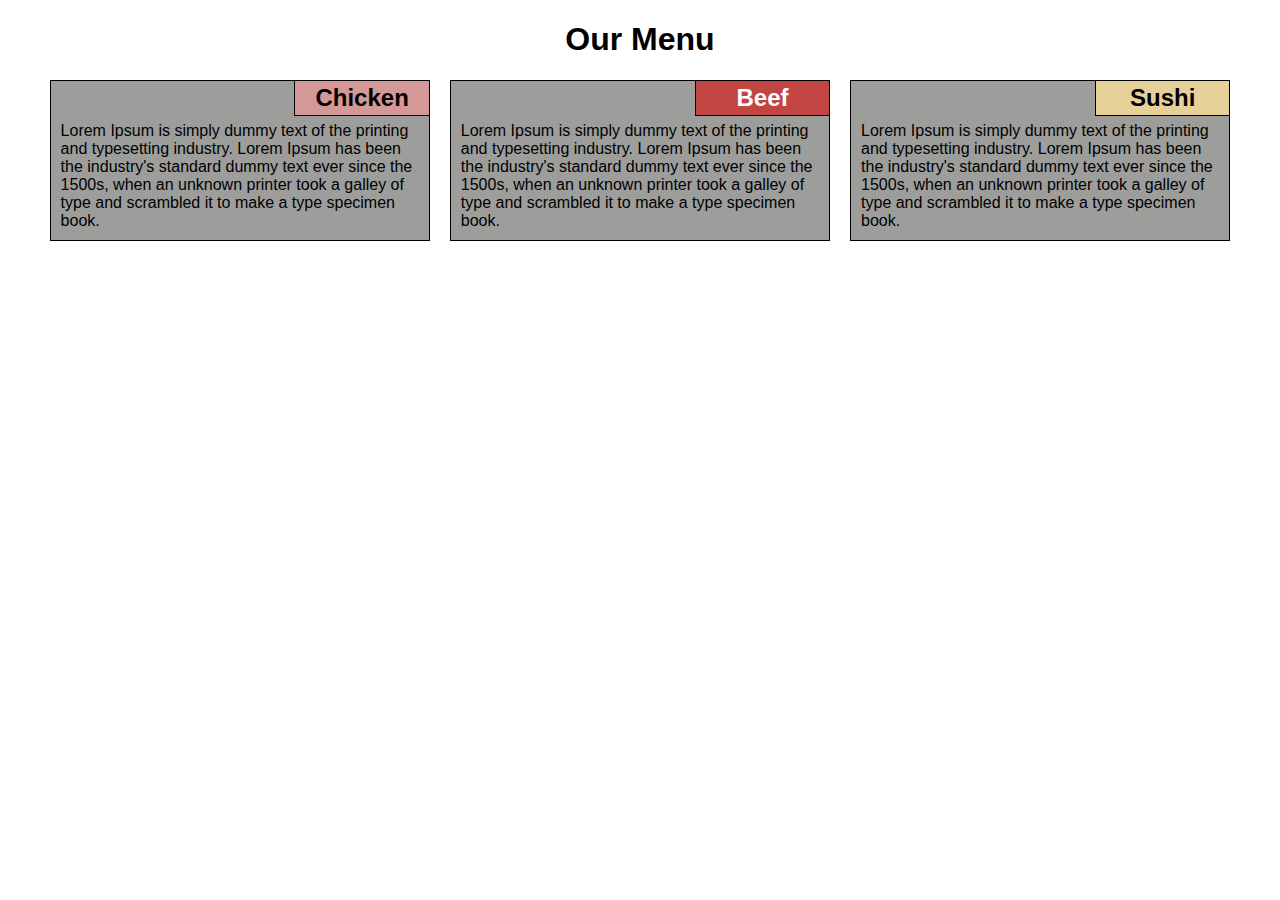
<file: module2/index.html>
<!DOCTYPE html>
<html lang="en">
<head>
    <meta charset="UTF-8">
    <meta name="viewport" content="width=device-width, initial-scale=1.0">
    <meta http-equiv="X-UA-Compatible" content="ie=edge">

    <link rel="stylesheet" href="css/style.css">
    
    <title>Module2-Solution</title>
</head>
<body>
    <div class="container">
        <h1>our menu</h1>
        <div class="row">
            <div class="col-lg-4 col-md-6 col-sm-12">
                <div class="section">
                    <div class="section_title chicken">
                        <h2>chicken</h2>
                    </div>
                    <p>
                        Lorem Ipsum is simply dummy text of the printing and typesetting industry. Lorem Ipsum has been the industry's standard dummy text ever since the 1500s, when an unknown printer took a galley of type and scrambled it to make a type specimen book.
                    </p>
                </div>
            </div>
            <div class="col-lg-4 col-md-6 col-sm-12">
                <div class="section">
                    <div class="section_title beef">
                        <h2>beef</h2>
                    </div>
                    <p>
                        Lorem Ipsum is simply dummy text of the printing and typesetting industry. Lorem Ipsum has been the industry's standard dummy text ever since the 1500s, when an unknown printer took a galley of type and scrambled it to make a type specimen book. 
                    </p>
                </div>
            </div>
            <div class="col-lg-4 col-md-12 col-sm-12">
                <div class="section">
                    <div class="section_title sushi">
                        <h2>sushi</h2>
                    </div>
                    <p>
                        Lorem Ipsum is simply dummy text of the printing and typesetting industry. Lorem Ipsum has been the industry's standard dummy text ever since the 1500s, when an unknown printer took a galley of type and scrambled it to make a type specimen book. 
                    </p>
                </div>
            </div>
        </div>
    </div>
</body>
</html>
</file>
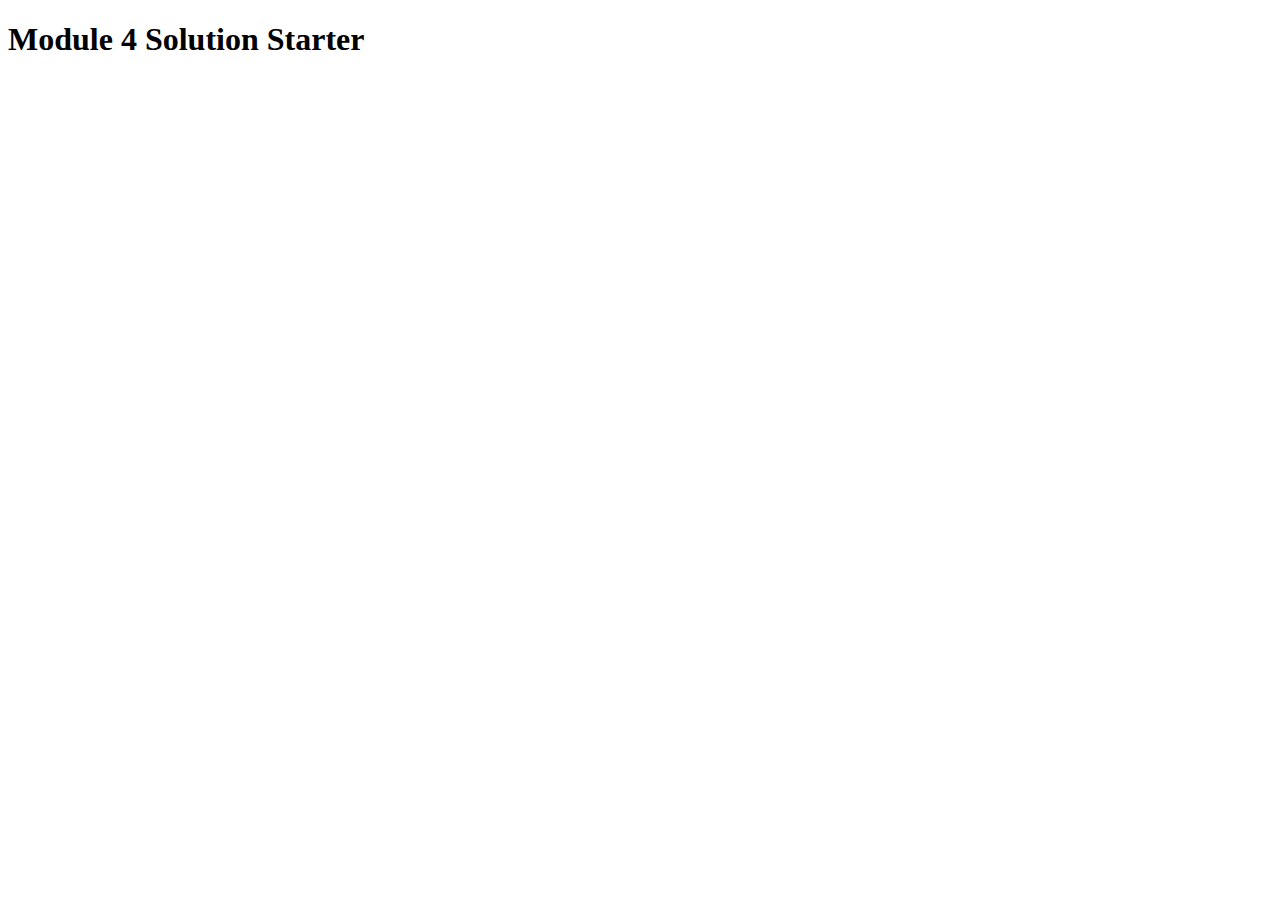
<file: module4_assign/index.html>
<!DOCTYPE html>
<html>
<head>
  <meta charset="utf-8">
  <title>Module 4 Solution Starter</title>
  <script>
    var names = []; // DO NOT REMOVE
  </script>
  <script src="SpeakHello.js"></script>
  <script src="SpeakGoodBye.js"></script>
  <script src="script.js"></script>
</head>
<body>
  <h1>Module 4 Solution Starter</h1>
</body>
</html>
</file>
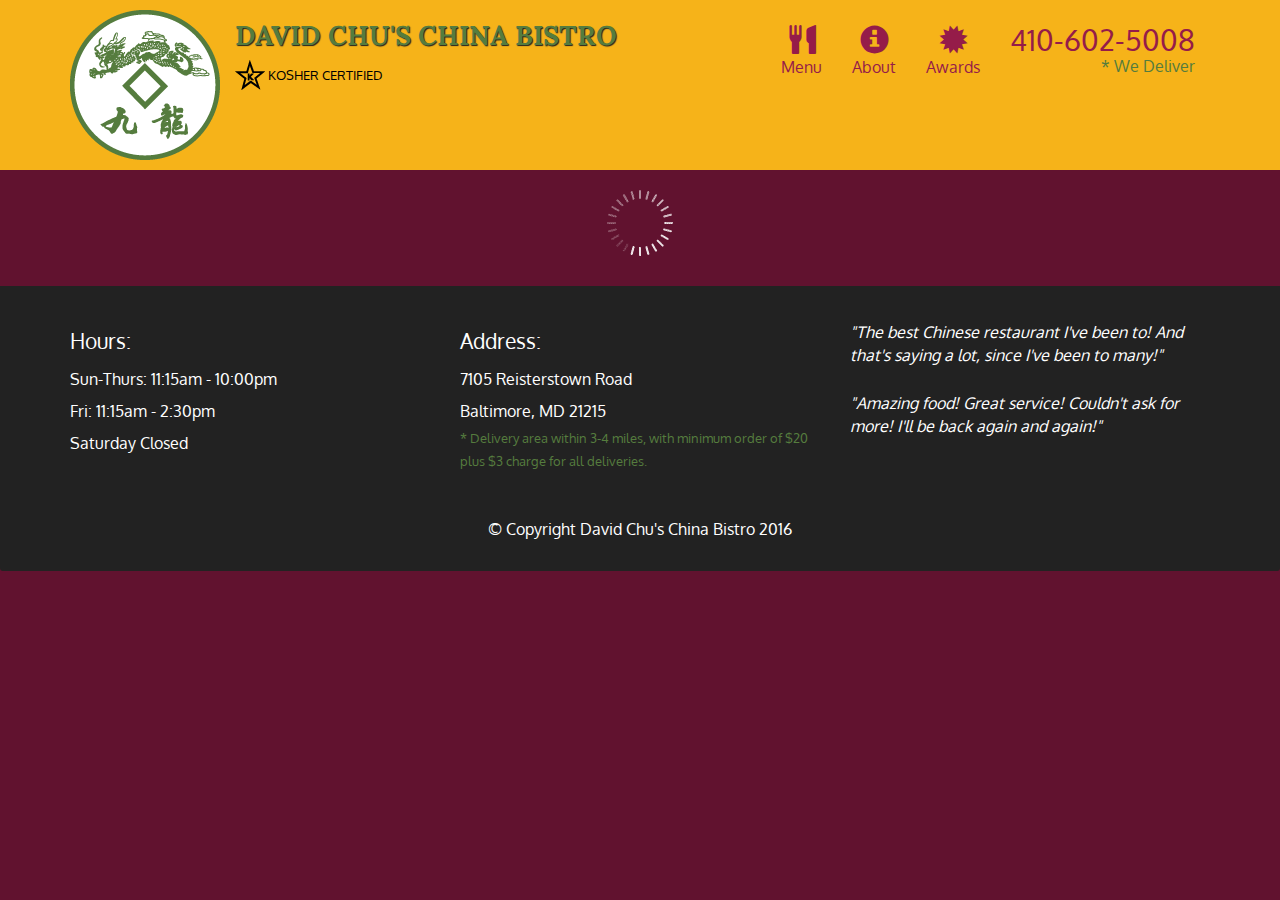
<file: module5/index.html>
<!doctype html>
<html lang="en">
  <head>
    <meta charset="utf-8">
    <meta http-equiv="X-UA-Compatible" content="IE=edge">
    <meta name="viewport" content="width=device-width, initial-scale=1">
    <title>David Chu's China Bistro</title>
    <link rel="stylesheet" href="css/bootstrap.min.css">
    <link rel="stylesheet" href="css/styles.css">
    <link href='https://fonts.googleapis.com/css?family=Oxygen:400,300,700' rel='stylesheet' type='text/css'>
    <link href='https://fonts.googleapis.com/css?family=Lora' rel='stylesheet' type='text/css'>
  </head>
<body>
  <header>
    <nav id="header-nav" class="navbar navbar-default">
      <div class="container">
        <div class="navbar-header">
          <a href="index.html" class="pull-left visible-md visible-lg">
            <div id="logo-img" alt="Logo image"></div>
          </a>

          <div class="navbar-brand">
            <a href="index.html"><h1>David Chu's China Bistro</h1></a>
            <p>
              <img src="images/star-k-logo.png" alt="Kosher certification">
              <span>Kosher Certified</span>
            </p>
          </div>

          <button id="navbarToggle" type="button" class="navbar-toggle collapsed" data-toggle="collapse" data-target="#collapsable-nav" aria-expanded="false">
            <span class="sr-only">Toggle navigation</span>
            <span class="icon-bar"></span>
            <span class="icon-bar"></span>
            <span class="icon-bar"></span>
          </button>
        </div>
        
        <div id="collapsable-nav" class="collapse navbar-collapse">
           <ul id="nav-list" class="nav navbar-nav navbar-right">
            <li id="navHomeButton" class="visible-xs active">
              <a href="index.html">
                <span class="glyphicon glyphicon-home"></span> Home</a>
            </li>
            <li id="navMenuButton">
              <a href="#" onclick="$dc.loadMenuCategories();">
                <span class="glyphicon glyphicon-cutlery"></span><br class="hidden-xs"> Menu</a>
            </li>
            <li>
              <a href="#">
                <span class="glyphicon glyphicon-info-sign"></span><br class="hidden-xs"> About</a>
            </li>
            <li>
              <a href="#">
                <span class="glyphicon glyphicon-certificate"></span><br class="hidden-xs"> Awards</a>
            </li>
            <li id="phone" class="hidden-xs">
              <a href="tel:410-602-5008">
                <span>410-602-5008</span></a><div>* We Deliver</div>
            </li>
          </ul><!-- #nav-list -->
        </div><!-- .collapse .navbar-collapse -->
      </div><!-- .container -->
    </nav><!-- #header-nav -->
  </header>

  <div id="call-btn" class="visible-xs">
    <a class="btn" href="tel:410-602-5008">
    <span class="glyphicon glyphicon-earphone"></span>
    410-602-5008
    </a>
  </div>
  <div id="xs-deliver" class="text-center visible-xs">* We Deliver</div>

  <div id="main-content" class="container"></div>

  <footer class="panel-footer">
    <div class="container">
      <div class="row">
        <section id="hours" class="col-sm-4">
          <span>Hours:</span><br>
          Sun-Thurs: 11:15am - 10:00pm<br>
          Fri: 11:15am - 2:30pm<br>
          Saturday Closed
          <hr class="visible-xs">
        </section>
        <section id="address" class="col-sm-4">
          <span>Address:</span><br>
          7105 Reisterstown Road<br>
          Baltimore, MD 21215
          <p>* Delivery area within 3-4 miles, with minimum order of $20 plus $3 charge for all deliveries.</p>
          <hr class="visible-xs">
        </section>
        <section id="testimonials" class="col-sm-4">
          <p>"The best Chinese restaurant I've been to! And that's saying a lot, since I've been to many!"</p>
          <p>"Amazing food! Great service! Couldn't ask for more! I'll be back again and again!"</p>
        </section>
      </div>
      <div class="text-center">&copy; Copyright David Chu's China Bistro 2016</div>
    </div>
  </footer>

  <!-- jQuery (Bootstrap JS plugins depend on it) -->
  <script src="js/jquery-2.1.4.min.js"></script>
  <script src="js/bootstrap.min.js"></script>
  <script src="js/ajax-utils.js"></script>
  <script src="js/script.js"></script>
</body>
</html>
</file>
<file: module2/css/style.css>
*{
    box-sizing: border-box;
    font-family: 'Lucida Sans', 'Lucida Sans Regular', 'Lucida Grande', 'Lucida Sans Unicode', Geneva, Verdana, sans-serif;
}
h1, h2{
    text-align: center;
    text-transform: capitalize;
}

h2{
    margin: 0px;
}
.container{
    width: 95%;
    margin: 0 auto;
}
 .col-sm-12, .col-md-6, .col-md-12, .col-lg-4 {
  padding-right: 10px;
  padding-left: 10px;
  float: left;
  margin-bottom: 20px;
}

.col-lg-4{
    width: 33.33%;
}

.section{
    border: 1px solid #000;
    background-color: #9d9e9c;
}

.section_title{
    position: relative;
    top: -1px;
    right: -1px;
    padding:3px 20px;
    border: 1px solid #000;
    min-width: 135px;
    min-height: 30px;
    float: right;
}
.section_title.chicken{background-color: #d59898}
.section_title.beef{background-color: #c14543}
.section_title.sushi{background-color: #e5d198}
.section_title.beef h2{color:#fff}

.section p{
    padding: 5px 10px 10px;
    margin: 0px;
    clear: right;
}
@media (max-width:991px){  
    .col-md-12{
        width: 100%;
    } 
    .col-md-6{
        width: 50%;
    }
}
@media (max-width:767px){
    .col-sm-12{
        width: 100%;
    }
}
</file>
<file: module5/css/styles.css>
body {
  font-size: 16px;
  color: #fff;
  background-color: #61122f;
  font-family: 'Oxygen', sans-serif;
}

/** HEADER **/
#header-nav {
  background-color: #f6b319;
  border-radius: 0;
  border: 0;
}

#logo-img {
  background: url('../images/restaurant-logo_large.png') no-repeat;
  width: 150px;
  height: 150px;
  margin: 10px 15px 10px 0;
}

.navbar-brand {
  padding-top: 25px;
}
.navbar-brand h1 { /* Restaurant name */
  font-family: 'Lora', serif;
  color: #557c3e;
  font-size: 1.5em;
  text-transform: uppercase;
  font-weight: bold;
  text-shadow: 1px 1px 1px #222;
  margin-top: 0;
  margin-bottom: 0;
  line-height: .75;
}
.navbar-brand a:hover, .navbar-brand a:focus {
  text-decoration: none;
}
.navbar-brand p { /* Kosher cert */
  color: #000;
  text-transform: uppercase;
  font-size: .7em;
  margin-top: 15px;
}
.navbar-brand p span { /* Star-K */
  vertical-align: middle;
}

#nav-list {
  margin-top: 10px;
}
#nav-list a {
  color: #951C49;
  text-align: center;
}
#nav-list a:hover {
  background: #E7E7E7;
}
#nav-list a span {
  font-size: 1.8em;
}

#phone {
  margin-top: 5px;
}
#phone a { /* Phone number */
  text-align: right;
  padding-bottom: 0;
}
#phone div { /* We Deliver */
  color: #557c3e;
  text-align: right;
  padding-right: 15px;
}

.navbar-header button.navbar-toggle, .navbar-header .icon-bar {
  border: 1px solid #61122f;
}
.navbar-header button.navbar-toggle {
  clear: both;
  margin-top: -30px;
}
/* END HEADER */

/* FOOTER */
.panel-footer {
  margin-top: 30px;
  padding-top: 35px;
  padding-bottom: 30px;
  background-color: #222;
  border-top: 0;
}
.panel-footer div.row {
  margin-bottom: 35px;
}
#hours, #address {
  line-height: 2;
}
#hours > span, #address > span {
  font-size: 1.3em;
}
#address p {
  color: #557c3e;
  font-size: .8em;
  line-height: 1.8;
}
#testimonials {
  font-style: italic;
}
#testimonials p:nth-child(2) {
  margin-top: 25px;
}
/* END FOOTER */



/* HOME PAGE */
.container .jumbotron {
  box-shadow: 0 0 50px #3F0C1F;
  border: 2px solid #3F0C1F;
}

#menu-tile, #specials-tile, #map-tile {
  height: 250px;
  width: 100%;
  margin-bottom: 15px;
  position: relative;
  border: 2px solid #3F0C1F;
  overflow: hidden;
}
#menu-tile:hover, #specials-tile:hover, #map-tile:hover {
  box-shadow: 0 1px 5px 1px #cccccc;
}
#menu-tile {
  background: url('../images/menu-tile.jpg') no-repeat;
  background-position: center;
}
#specials-tile {
  background: url('../images/specials-tile.jpg') no-repeat;
  background-position: center;
}
#menu-tile span, #specials-tile span, #map-tile span {
  position: absolute;
  bottom: 0;
  right: 0;
  width: 100%;
  text-align: center;
  font-size: 1.6em;
  text-transform: uppercase;
  background-color: #000;
  color: #fff;
  opacity: .8;
}
/* END HOME PAGE */

/* MENU CATEGORIES PAGE */
.category-tile { 
  position: relative;
  border: 2px solid #3F0C1F;
  overflow: hidden;
  width: 200px;
  height: 200px;
  margin: 0 auto 15px;
}
.category-tile span {
  position: absolute;
  bottom: 0;
  right: 0;
  width: 100%;
  text-align: center;
  font-size: 1.2em;
  text-transform: uppercase;
  background-color: #000;
  color: #fff;
  opacity: .8;
}
.category-tile:hover {
  box-shadow: 0 1px 5px 1px #cccccc;
}

#menu-categories-title + div {
  margin-bottom: 50px;
}
/* END MENU CATEGORIES PAGE */

/* SINGLE CATEGORY PAGE */
.menu-item-tile {
  margin-bottom: 25px;
}
.menu-item-tile hr {
  width: 80%;
}
.menu-item-tile .menu-item-price {
  font-size: 1.1em;
  text-align: right;
  margin-top: -15px;
  margin-right: -15px;
}
.menu-item-tile .menu-item-price span {
  font-size: .6em;
}
.menu-item-photo {
  position: relative;
  border: 2px solid #3F0C1F; 
  overflow: hidden;
  padding: 0;
  margin-right: -15px;
  margin-left: auto;
  margin-bottom: 20px;
  max-width: 250px;
}
.menu-item-photo div {
  position: absolute;
  bottom: 0;
  right: 0;
  width: 80px;
  background-color: #557c3e;
  text-align: center;
}
.menu-item-description {
  padding-right: 30px;
}
h3.menu-item-title {
  margin: 0 0 10px;
}
.menu-item-details {
  font-size: .9em;
  font-style: italic;
}
/* END SINGLE CATEGORY PAGE */


/********** Large devices only **********/
@media (min-width: 1200px) {
  .container .jumbotron {
    background: url('../images/jumbotron_1200.jpg') no-repeat;
    height: 675px;
  }
}

/********** Medium devices only **********/
@media (min-width: 992px) and (max-width: 1199px) {
  /* Header */
  #logo-img {
    background: url('../images/restaurant-logo_medium.png') no-repeat;
    width: 100px;
    height: 100px;
    margin: 5px 5px 5px 0;
  }
  /* End Header */

  /* Home Page */
  .container .jumbotron {
    background: url('../images/jumbotron_992.jpg') no-repeat;
    height: 558px;
  }
  /* End Home Page */
}

/********** Small devices only **********/
@media (min-width: 768px) and (max-width: 991px) {
  /* Home Page */
  .container .jumbotron {
    background: url('../images/jumbotron_768.jpg') no-repeat;
    height: 432px;
  }
  /* End Home Page */
}

/********** Extra small devices only **********/
@media (max-width: 767px) {
  /* Header */
  .navbar-brand {
    padding-top: 10px;
    height: 80px;
  }
  .navbar-brand h1 { /* Restaurant name */
    padding-top: 10px;
    font-size: 5vw; /* 1vw = 1% of viewport width */
  }
  .navbar-brand p { /* Kosher cert */
    font-size: .6em;
    margin-top: 12px;
  }
  .navbar-brand p img { /* Star-K */
    height: 20px;
  }

  #collapsable-nav a { /* Collapsed nav menu text */
    font-size: 1.2em;
  }
  #collapsable-nav a span { /* Collapsed nav menu glyph */
    font-size: 1em;
    margin-right: 5px;
  }

  #call-btn > a {
    font-size: 1.5em;
    display: block;
    margin: 0 20px;
    padding: 10px;
    border: 2px solid #fff;
    background-color: #f6b319;
    color: #951c49;
  }
  #xs-deliver {
    margin-top: 5px;
    font-size: .7em;
    letter-spacing: .1em;
    text-transform: uppercase;
  }
  /* End Header */

  /* Footer */
  .panel-footer section {
    margin-bottom: 30px;
    text-align: center;
  }
  .panel-footer section:nth-child(3) {
    margin-bottom: 0; /* margin already exists on the whole row */
  }
  .panel-footer section hr {
    width: 50%;
  }
  /* End Footer */

  /* Home Page */
  .container .jumbotron {
    margin-top: 30px;
    padding: 0;
  }
  #menu-tile, #specials-tile {
    width: 360px;
    margin: 0 auto 15px;
  }

  .menu-item-photo {
    margin-right: auto;
  }
  .menu-item-tile .menu-item-price {
    text-align: center;
  }
  .menu-item-description {
    text-align: center;;
  }
}


/********** Super extra small devices Only :-) (e.g., iPhone 4) **********/
@media (max-width: 479px) {
  /* Header */
  .navbar-brand h1 { /* Restaurant name */
    padding-top: 5px;
    font-size: 6vw;
  }
  /* End Header */
  
  /* Home page */
  #menu-tile, #specials-tile {
    width: 280px;
    margin: 0 auto 15px;
  }

  .col-xxs-12 {
    position: relative;
    min-height: 1px;
    padding-right: 15px;
    padding-left: 15px;
    float: left;
    width: 100%;
  }
}
</file>
